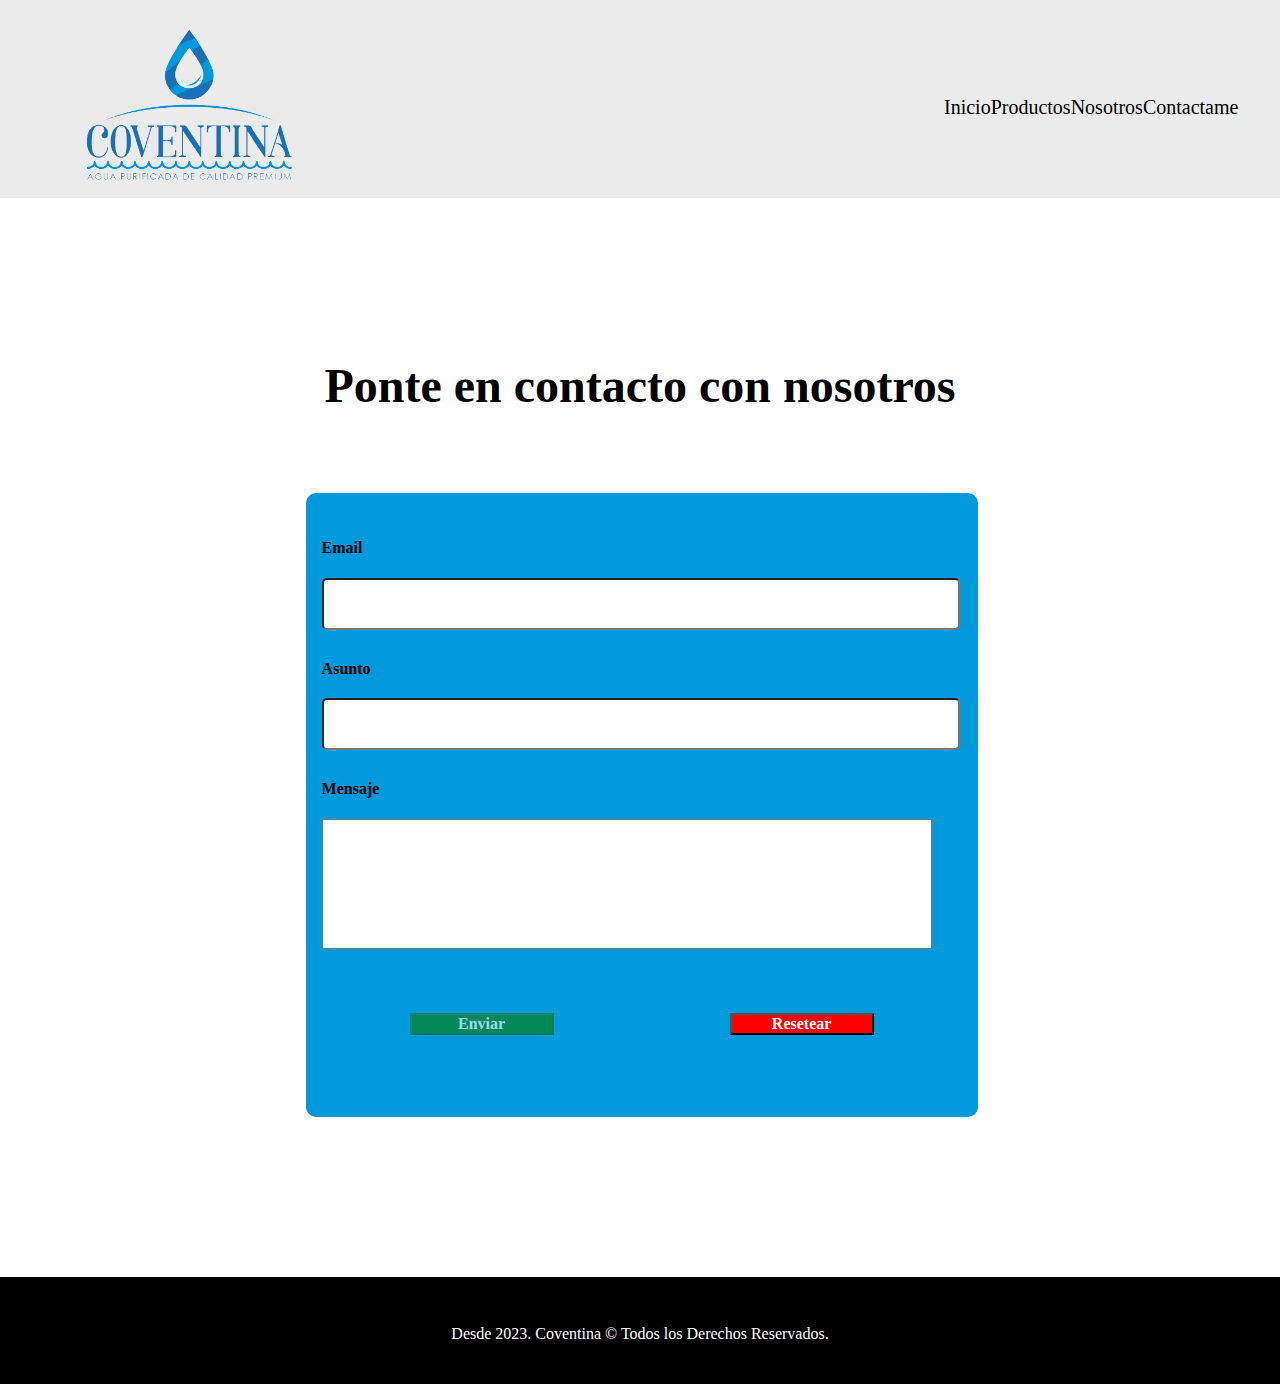
<file: contactame.html>
<!DOCTYPE html>
<html lang="es">
<head>
    <meta charset="UTF-8">
    <meta name="viewport" content="width=device-width, initial-scale=1.0">
    <title>Contacto</title>
    <link rel="stylesheet" href="../CSS3/estilos.css">
    <link rel="stylesheet" href="../CSS3/normalize.css">
    <link rel="stylesheet" href="../CSS3/spiner.css">
    <link href="https://cdn.jsdelivr.net/npm/bootstrap@5.3.1/dist/css/bootstrap.min.css" rel="stylesheet" integrity="sha384-4bw+/aepP/YC94hEpVNVgiZdgIC5+VKNBQNGCHeKRQN+PtmoHDEXuppvnDJzQIu9" crossorigin="anonymous">
</head>
<body>

    <header>

        <div class="headerglobal">

            <div class="headerglobal__logo">
                <img src="../MEDIA/coventinalogo.jpg" alt="" srcset="">
            </div>

            <div class="headerglobal__enlaces">
                <a href="index.html">Inicio</a>
                <a href="productos.html">Productos</a>
                <a href="nosotros.html">Nosotros</a>
                <a href="contactame.html">Contactame</a>
                <a href=""><i class="fa-solid fa-user"></i></a>
            </div>

        </div>

    </header>

    <main>

        <div class="conctatamediv">
            <h2>Ponte en contacto con nosotros</h2>
        </div>

    
        <div class="contenedor">
            <form id="formulario">
    
                <div class="contenedor-email">
                    <label for="email">Email</label>
                    <input type="email" id="email" name="email">
                </div>
    
                <div class="contenedor-asunto">
                    <label for="asunto">Asunto</label>
                    <input type="text" id="asunto" name="asunto">
                </div>
    
                <div class="contenedor-mensaje">
                    <label for="mensaje">Mensaje</label>
                    <textarea type="text" id="mensaje" name="mensaje"></textarea>
                </div>
                
    
                <div id="botones" class="botonesform">
                    
                    <div class="boton1">
                        <button type="submit" class="opacidad" disabled >Enviar</button>
                    </div>
    
                    <div class="boton2">
                        <button type="reset">Resetear</button>
                    </div>
        
                </div>  
            </form>
            
            <div id="spiner" class="hidden">
                <div class="dot-spinner">
                    <div class="dot-spinner__dot"></div>
                    <div class="dot-spinner__dot"></div>
                    <div class="dot-spinner__dot"></div>
                    <div class="dot-spinner__dot"></div>
                    <div class="dot-spinner__dot"></div>
                    <div class="dot-spinner__dot"></div>
                    <div class="dot-spinner__dot"></div>
                    <div class="dot-spinner__dot"></div>
                </div>
            </div>
        </div>
        <!-- <div class="contactameform">

            <form class="row g-3">
                <div class="col-md-6">
                  <label for="inputEmail4" class="form-label">Asunto</label>
                  <input type="email" class="form-control" id="inputEmail4">
                </div>
                <div class="col-12">
                  <label for="inputAddress" class="form-label">Mensaje</label>
                  <input type="text" class="form-control" id="inputAddress" placeholder="Hola! quisiera comprar...">
                </div>
                <div class="col-md-4">
                  <label for="inputState" class="form-label">Comuna</label>
                  <select id="inputState" class="form-select">
                    <option selected>Elige</option>
                    <option>Maipu</option>
                    <option>Pudahuel</option>
                    <option>Laguna Sur</option>
                    <option>Estacion Central</option>
                    <option>Provicencia</option>
                    <option>Lo prado</option>
                  </select>
                </div>
                <div class="col-12">
                  <button type="submit" class="btn btn-primary">Enviar</button>
                </div>
              </form>
        </div> -->
    </main>






    <footer>
        <div class="footerdiv">
            <p>Desde 2023. Coventina © Todos los Derechos Reservados.</p>
        </div>
    </footer>
    


    <script src="../Javascript/app.js"></script>
    <script src="https://cdn.jsdelivr.net/npm/bootstrap@5.3.1/dist/js/bootstrap.bundle.min.js" integrity="sha384-HwwvtgBNo3bZJJLYd8oVXjrBZt8cqVSpeBNS5n7C8IVInixGAoxmnlMuBnhbgrkm" crossorigin="anonymous"></script>
</body>
</html>
</file>
<file: CSS3/estilos.css>
*{
    padding: 0;
    margin: 0;
}
.headerimg{
    background-image: url(../MEDIA/headerimg.jpg);
    background-position: center;
    background-repeat: no-repeat;
    background-size: cover; 
    height: 68rem;
    z-index: -1;
    position: absolute;
    top: 0;
    right: 0;
    bottom: 0;
    left: 0; 
    opacity: 0.7;
}
.headernav{
    /* background-color: chocolate; */
    display: flex;
    justify-content: space-between;
}
.headernav__logo{
    margin-left: 4rem;
    margin-top: 1rem;
}
.headernav__logo img{
    width: 20rem;
}
.headernav__enlaces{
    /* background-color: aqua; */
    display: flex;
    justify-content: space-around;
    width: 50rem;
    height: 1.7rem;
    margin-left: 40rem;
    margin-top: 4rem;
}
.headernav__enlaces a{
    text-decoration: none;
    color: #000000;
    font-size: 20px;
}
.headernav__enlaces i{
    font-size: 20px;
    color: #00b3ff;
    transition: 0.2s;
    cursor: pointer;
}
.headernav__enlaces i:hover{
    color: #0099DC;
}
.headernav__enlaces a:hover{
    border-bottom: 3px solid #0099DC;
}
.headertitulo{
    /* background-color: aqua; */
    color: #0099DC;
    display: flex;
    justify-content: center;
    margin-top: 7rem;
}
.headertitulo p{
    font-size: 30px;
}
.headertituloo h1{
    font-size: 100px;
}
.headertituloo{
    /* background-color: rgb(22, 155, 155); */
    color: #0099DC;
    display: flex;
    justify-content: center;
    /* margin-top: 15rem; */
}
/************CONOCENOS***********//************CONOCENOS***********/
/************CONOCENOS***********//************CONOCENOS***********/
/************CONOCENOS***********//************CONOCENOS***********/
.conocenos{
    /* background-color: #0099DC; */
    margin-top: 30rem; 
    padding-top: 15px;
    padding-bottom: 10rem;
}
.conocenos__prueba{
    display: flex;
    justify-content: center;
    margin-top: 25px;
    /* background-color: antiquewhite; */
    font-size: 30px;

}
.conocenos h2{
    display: flex;
    justify-content: center;
    margin-top: 25px;
    /* margin-bottom: 3rem; */
    font-size: 7rem;
}
.conocenos__texto{
    /* background-color: blueviolet; */
    display: flex;
    justify-content: center;
    font-size: 25px;
    font-weight: bold;
    width: 70rem;
    margin-left: 25rem;
    margin-top: 3rem;
    text-align: center;
    color: #0099DC;
}
.conocenos__enlaces{
    /* display: flex;
    justify-content: center; */
    margin-top: 25px;
    text-align: center;
}
.conocenos__enlaces a{
    text-decoration: none;
    /* background-color: red; */
    margin-right: 5rem;
    font-size: 23px;
    color: black;

}
.conocenos__enlaces a:hover{
    border-bottom: 3px solid #0099DC;
}
/************COMPROMISO***********//************COMPROMISO***********/
/************COMPROMISO***********//************COMPROMISO***********/
/************COMPROMISO***********//************COMPROMISO***********/
.compromiso{
    background-color: #0099DC;
    display: grid;
    grid-template-columns: repeat(2,1fr);
    /* padding-top: 3rem;
    padding-bottom: 3rem; */
    color: white;
    height: 36rem;
}
.compromiso__izquierda{
    text-align: left;
    margin-top: 2rem;
}
.compromiso__izquierda-p{
    margin-top: 3rem;
    margin-left: 7rem;
    border-bottom: 3px solid white;
    font-size: 23px;
    color: black;
    width: 12.5rem;

}
.compromiso__izquierda-h3{
    margin-top: 1rem;
    margin-left: 7rem;
    font-size: 40px;
}
.compromiso__izquierda-texto{
    width: 40rem;
    text-align: left;
    font-size: 25px;
    margin-left: 7rem;
    margin-top: 3rem;
    width: 50rem;
}
.compromiso__img img{
    width: 60rem;
    /* width: 70rem; */
    height: 36rem;
}
/************SERVICIOS***********//************SERVICIOS***********/
/************SERVICIOS***********//************SERVICIOS***********/
/************SERVICIOS***********//************SERVICIOS***********/
.servicios{
    margin-top: 10rem;
    padding-bottom: 10rem;
}
.servicios__experiencia{
    /* background-color: aquamarine; */
    display: flex;
    justify-content: center;
    font-size: 23px;
}
.servicios__servicios{
    display: flex;
    justify-content: center;
    /* background-color: burlywood; */
    font-size: 40px;
}
.servicios__p{
    display: flex;
    justify-content: center;
    /* background-color: cadetblue; */
    font-size: 24px;
    text-align: center;
    margin-top: 1rem;
    color: #0099DC;
}
.servicios__grid{
    display: grid;
    grid-template-columns: repeat(3,1fr);
    /* background-color: aquamarine; */
    margin-top: 3rem;
    margin-left: 7rem;
}
/* .servicios__grid div{
    /* border: solid 1px red; */
/* } */ 
.servicios__grid-item{
    /* background-color: cornflowerblue; */
    text-align: center;
    width: 30rem;
    margin-top: 5rem;

}
.servicios__grid-item i{
    font-size: 3rem;
}
.servicios__grid-item h2{
    margin-top: 1rem;
    font-size: 2.2rem;
    font-weight: bold;
}
.servicios__grid-item p{
    margin-top: 1rem;

}

/************SCROLLINDEX***********//************SCROLLINDEX***********/
/************SCROLLINDEX***********//************SCROLLINDEX***********/
/************SCROLLINDEX***********//************SCROLLINDEX***********/
.scrollindex{
    background-image: url(https://images.unsplash.com/photo-1485876043816-f08c7c7e95c9?ixlib=rb-4.0.3&ixid=M3wxMjA3fDB8MHxwaG90by1wYWdlfHx8fGVufDB8fHx8fA%3D%3D&auto=format&fit=crop&w=1470&q=80);
    background-position: center;
    background-repeat: no-repeat;
    background-size: cover; 
    background-attachment: fixed;
    text-align: center;
    height: 30rem;
    color: white;
    margin-top: 5rem;
}
.scrollindex__titulo:not(.scrollindex){
    position: relative;
    top: 10rem;
}
.scrollindex__titulo h2{
    /* color: #0099DC; */
    color: white;
    font-weight: bold;
    font-size: 3rem;
}
/************MAPS***********//************MAPS***********/
/************MAPS***********//************MAPS***********/
/************MAPS***********//************MAPS***********/
.maps h3{
    margin-top: 10rem;
    display: flex;
    justify-content: center;
    font-size: 40px;
}
.maps__google{
    margin-top: 5rem;
    display: flex;
    justify-content: space-around;
}
/************RRSS***********//************RRSS***********/
/************RRSS***********//************RRSS***********/
/************RRSS***********//************RRSS***********/
.rrss__titulo{
    margin-top: 7rem;
    display: flex;
    justify-content: center;
    font-size: 40px;
    font-weight: bold;
}
.rrss__i{
   text-align: center;
}
.rrss__i i{
    margin-top: 2rem;
    text-decoration: none;
    width: 10rem;
    /* background-color: #0099DC; */
    font-size: 2.7rem;
}
.rrss__i a:nth-child(1){
    color: blue;
}
.rrss__i a:nth-child(2){
    color: #FD00C5;
}
.rrss__i a:nth-child(3){
    color: green;
}
/************FOOTER***********//************FOOTER***********/
/************FOOTER***********//************FOOTER***********/
/************FOOTER***********//************FOOTER***********/
.footerdiv{
    margin-top: 10rem;
    display: flex;
    justify-content: center;
    background-color: black;
    color: white;
    padding-top: 3rem;
    padding-bottom: 2.5rem;
}
/************PAGE NOSOTROS***********//************PAGE NOSOTROS***********//************PAGE NOSOTROS***********//************PAGE NOSOTROS***********//************PAGE NOSOTROS***********//************PAGE NOSOTROS***********/
/************PAGE NOSOTROS***********//************PAGE NOSOTROS***********//************PAGE NOSOTROS***********//************PAGE NOSOTROS***********//************PAGE NOSOTROS***********//************PAGE NOSOTROS***********/
/************PAGE NOSOTROS***********//************PAGE NOSOTROS***********//************PAGE NOSOTROS***********//************PAGE NOSOTROS***********//************PAGE NOSOTROS***********//************PAGE NOSOTROS***********/
.headerglobal{
    background-color: rgb(235, 235, 235);
    display: flex;
    justify-content: space-between;
}
.headerglobal img{
    width: 15rem;
    margin-left: 4rem;
    margin-top: 1rem;
}
.headerglobal__enlaces{
    display: flex;
    justify-content: space-around;
    /* background-color: #FD00C5; */
    width: 50rem;
    height: 1.7rem;
    margin-left: 40rem;
    margin-top: 6rem;
    margin-right: 5rem;
}
.headerglobal__enlaces a{
    text-decoration: none;
    color: #F7F7F7;
    font-size: 20px;
    color: #0099DC;
    color: #000000;
}
.headerglobal__enlaces a:hover{
    border-bottom: 3px solid #0099DC;
}
/************NOSOTROSDIV***********//************NOSOTROSDIV***********/
/************NOSOTROSDIV***********//************NOSOTROSDIV***********/
/************NOSOTROSDIV***********//************NOSOTROSDIV***********/
.nosotrosdiv{
    display: grid;
    grid-template-columns: repeat(2,1fr);
    margin-top: 7rem;
}
.nosotrosdiv__sobre{
    display: flex;
    justify-content: center;
    font-size: 4rem;
    margin-top: 15rem;
    font-weight: bold;

}
.nosotrosdiv video{
    width: 70rem;
    /* background-color: #0099DC; */
    margin-left: 2rem;
}
.nosotrosdiv__derecha{
    /* background-color: #FD00C5; */
    margin-right: 2rem;
}
.nosotrosdiv__derecha-p{
    /* background-color: #0099DC; */
    width: 33rem;
    margin-left: 5rem;
    margin-top: 2rem;
    border-bottom: 3px solid #0099DC;
}
.nosotrosdiv__derecha h3{
    margin-left: 5rem;
    margin-top: 2rem;
    font-size: 2rem;
    text-align: left;
    font-weight: bold;
}
.nosotrosdiv__derecha-texto{
    margin-left: 5rem;
    margin-top: 2rem;
    font-size: 22px;
}
.nosotrosdiv__sobre h2{
    font-size: 4rem;
    font-weight: bold;
}
.carruselnosotros{
    width: 50%;
    margin-left: 30rem;
    margin-top: 3rem;
}

/************PAGE CONTACTAME***********//************PAGE CONTACTAME***********//************PAGE CONTACTAME***********//************PAGE CONTACTAME***********//************PAGE CONTACTAME***********//************PAGE CONCTATAME***********/
/************PAGE CONTACTAME***********//************PAGE CONTACTAME***********//************PAGE CONTACTAME***********//************PAGE CONTACTAME***********//************PAGE CONTACTAME***********//************PAGE CONCTATAME***********/
/************PAGE CONTACTAME***********//************PAGE CONTACTAME***********//************PAGE CONTACTAME***********//************PAGE CONTACTAME***********//************PAGE CONTACTAME***********//************PAGE CONCTATAME***********/
.conctatamediv{
    display: flex;
    justify-content: center;
}
.conctatamediv h2{
    font-weight: bold;
    font-size: 3rem;
    margin-top: 10rem;
}
.contenedor{
    display: flex;
    justify-content: center;
    margin-top: 5rem;
    margin-left: 3rem;
}
#formulario{
    background-color: #0099DC;
    width: 40rem;
    padding: 1rem;
    border-radius: 10px;
    height: 37rem;
}
.contenedor div{
    /* border: 1px solid red; */
    margin-top: 30px;
}
.contenedor label{
    margin-bottom: 20px;
    display: grid;
    grid-template-columns: repeat(1,1fr);
    font-weight: bold;
}
.contenedor-email input, .contenedor-asunto input{
    width: 38rem;
    border-radius: 5px;
    height: 22px;
    padding: 13px;
}

.contenedor-mensaje textarea{
    width: 38rem;
    height: 8rem;
    resize: none;
}
.botonesform{
    display: grid;
    grid-template-columns: repeat(2,1fr);
    text-align: center;
    height: -5rem;
}

.botonesform button{
    width: 9rem;
}
.pformulario{
    color: white;
    padding: 10px;
    width: 37.2rem;
    text-align: center;
    background-color: red;
}
.opacidad{
    opacity: 0.6;
}
.spiner{
    position: relative;
    top: 29rem;
    right: 22rem;
    display: flex;
    justify-content: center;
}
.hidden{
    visibility: hidden;
}
.mensajeexitoso{
    background-color: rgb(26, 206, 65);
    text-align: center;
    color: white;
    padding: 10px;
    border-radius: 5px;
    width: 37.2rem;
    font-weight: bold;
    margin-top: 5rem;
}
.botonesform .boton2 button{
    background-color: red;
    color: white;
    font-weight: bold;
}
.botonesform .boton1 button{
    background-color: green;
    color: white;
    font-weight: bold;
}
</file>
<file: CSS3/spiner.css>
.dot-spinner {
  --uib-size: 2.8rem;
  --uib-speed: .9s;
  --uib-color: #183153;
  position: relative;
  display: flex;
  align-items: center;
  justify-content: flex-start;
  height: var(--uib-size);
  width: var(--uib-size);
}

.dot-spinner__dot {
  position: absolute;
  top: 0;
  left: 0;
  display: flex;
  align-items: center;
  justify-content: flex-start;
  height: 100%;
  width: 100%;
}

.dot-spinner__dot::before {
  content: '';
  height: 20%;
  width: 20%;
  border-radius: 50%;
  background-color: var(--uib-color);
  transform: scale(0);
  opacity: 0.5;
  animation: pulse0112 calc(var(--uib-speed) * 1.111) ease-in-out infinite;
  box-shadow: 0 0 20px rgba(18, 31, 53, 0.3);
}

.dot-spinner__dot:nth-child(2) {
  transform: rotate(45deg);
}

.dot-spinner__dot:nth-child(2)::before {
  animation-delay: calc(var(--uib-speed) * -0.875);
}

.dot-spinner__dot:nth-child(3) {
  transform: rotate(90deg);
}

.dot-spinner__dot:nth-child(3)::before {
  animation-delay: calc(var(--uib-speed) * -0.75);
}

.dot-spinner__dot:nth-child(4) {
  transform: rotate(135deg);
}

.dot-spinner__dot:nth-child(4)::before {
  animation-delay: calc(var(--uib-speed) * -0.625);
}

.dot-spinner__dot:nth-child(5) {
  transform: rotate(180deg);
}

.dot-spinner__dot:nth-child(5)::before {
  animation-delay: calc(var(--uib-speed) * -0.5);
}

.dot-spinner__dot:nth-child(6) {
  transform: rotate(225deg);
}

.dot-spinner__dot:nth-child(6)::before {
  animation-delay: calc(var(--uib-speed) * -0.375);
}

.dot-spinner__dot:nth-child(7) {
  transform: rotate(270deg);
}

.dot-spinner__dot:nth-child(7)::before {
  animation-delay: calc(var(--uib-speed) * -0.25);
}

.dot-spinner__dot:nth-child(8) {
  transform: rotate(315deg);
}

.dot-spinner__dot:nth-child(8)::before {
  animation-delay: calc(var(--uib-speed) * -0.125);
}

@keyframes pulse0112 {
  0%,
  100% {
    transform: scale(0);
    opacity: 0.5;
  }

  50% {
    transform: scale(1);
    opacity: 1;
  }
}
</file>
